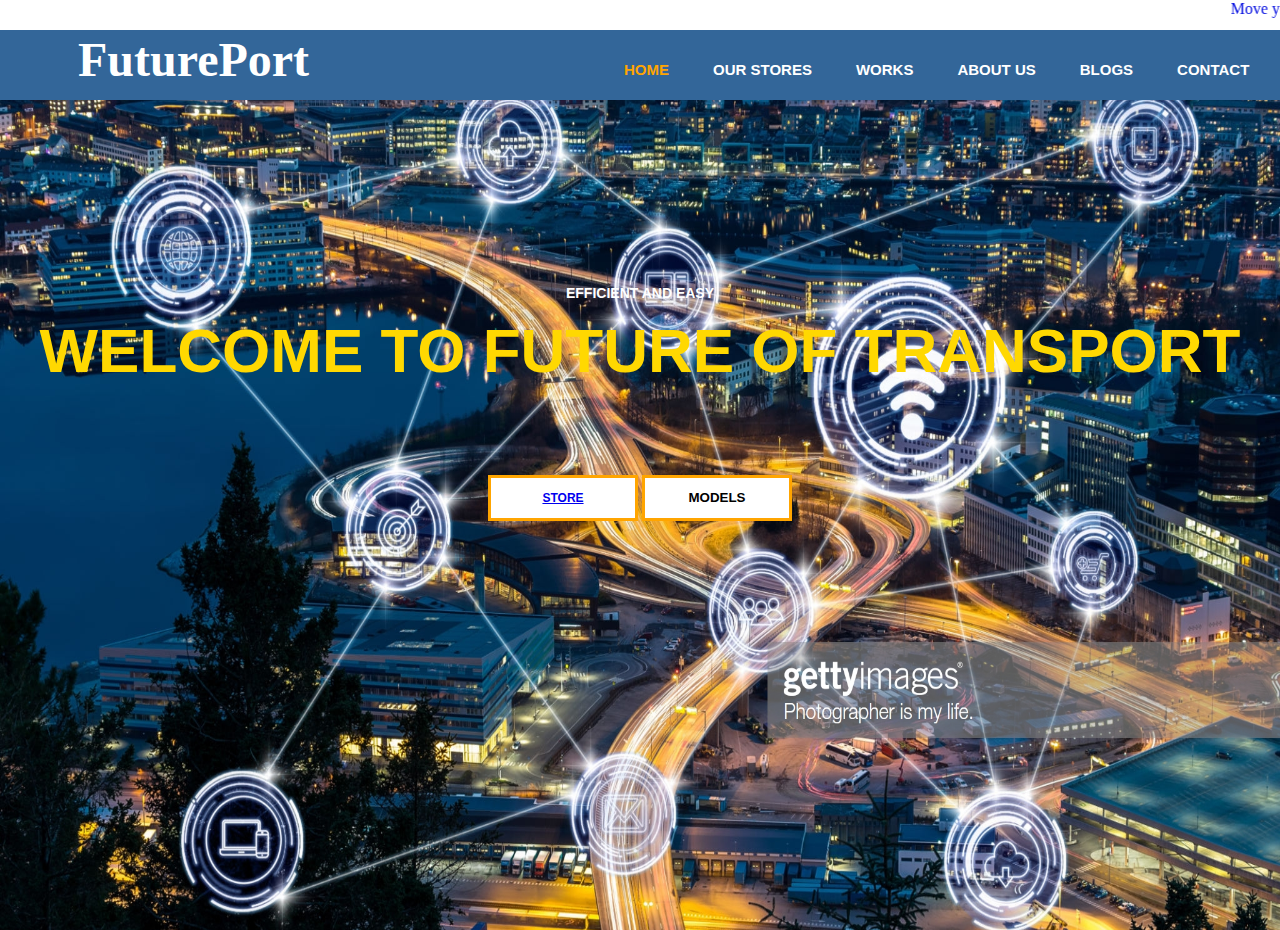
<file: index.html>
<html>
<head>
	<title></title>
	<link rel="stylesheet" type="text/css" href="CssFile.css">
		 
</head>
<body>
<marquee width="100%" direction="left" height="30px">
<font face="verdana" color="light blue">Move your hands towards a better transport
</marquee>
	<div class="image">
		<div class="menu">
			
			<div class="leftmenu">
				<h4><font face="Impact" size="10">FuturePort</font></h4>
			</div>

			<div class="rightmenu">
				<ul>
					<li id="fisrtlist"> HOME </li>
					<li> Our Stores </li>
					<li> Works</li>
					<li> About us</li>
					<li>  Blogs </li>
					<li>contact</li>
				</ul>
			</div>

		</div>

		<div class="text">
			<h4> Efficient And Easy</h4>
			<h1> <font color=#FFD801>  Welcome to Future of Transport </font> </h1>
			<h3>  </h3>
			<button id="bt1"><a href="C:\Users\ravin\Desktop\Graphica\LinktoOther.html">Store </a></button>
			<button id="bt2">Models </button> 
		</div>

	</div>

</body>
</html>
</file>
<file: CssFile.css>
*{
	margin:0px;
	padding:0px;
}

.image{
	background-image: url('Transport2.jpg');
	background-size: 100% 110%;
	width: 100%;
	height: 100vh;
}

.menu{

	width: 100%;
	height: 70px;
	background-color: #336699;
}

.leftmenu{
	width: 20%;
	line-height: 60px;
	float: left;
/*	background-color: yellow;*/
}

.leftmenu h4{
	padding-left: 78px;
	font-weight: bold;
	color: white;
	font-size: 22px;
	font-family: 'Montserrat', sans-serif;
}


.rightmenu{
	width:70%;
	height: 70px;
	float: right;
/*	background-color: red; */
}

.rightmenu ul{
	margin-left: 200px;
}

.rightmenu ul li {
	font-family: 'Montserrat', sans-serif;
	display: inline-block;
	list-style: none;
	font-size: 15px;
	color:white;
	font-weight: bold;
	line-height: 80px;
	margin-left: 40px;
	text-transform: uppercase;

}

#fisrtlist{
	color: orange;
}

.rightmenu ul li:hover{
	color: orange;
}


.text{
	width: 100%;
	margin-top: 185px;
	text-transform: uppercase;
	text-align: center;
	color:white;
}

.text h4{

	font-size: 14px;
	font-family: 'Open Sans', sans-serif;
}

.text h1{
	font-size:62px;
	font-family: 'Montserrat', sans-serif;
	font-weight: 700px;
	margin:14px 0px;
}

.text h3{
	font-size: 12px;
	font-family: 'Lucida Console', sans-serif;
}


#bt1{
	background-color: white;
	border: none;
	font-size: 12px;
	font-weight: bold;
	text-transform: uppercase;
	line-height: 40px;
	width: 150px;
	font-family: 'Montserrat', sans-serif;
	margin-top: 75px;
	border: 3px solid orange;
	}

.bt1:hover{
    background-color: green;
}	


#bt2{

	background-color: white;
	border: none;
	font-family: 'Montserrat', sans-serif;
	text-transform: uppercase;
	font-weight: bold;
	line-height: 40px;
	border: 3px solid orange;
	width: 150px;
}
</file>
